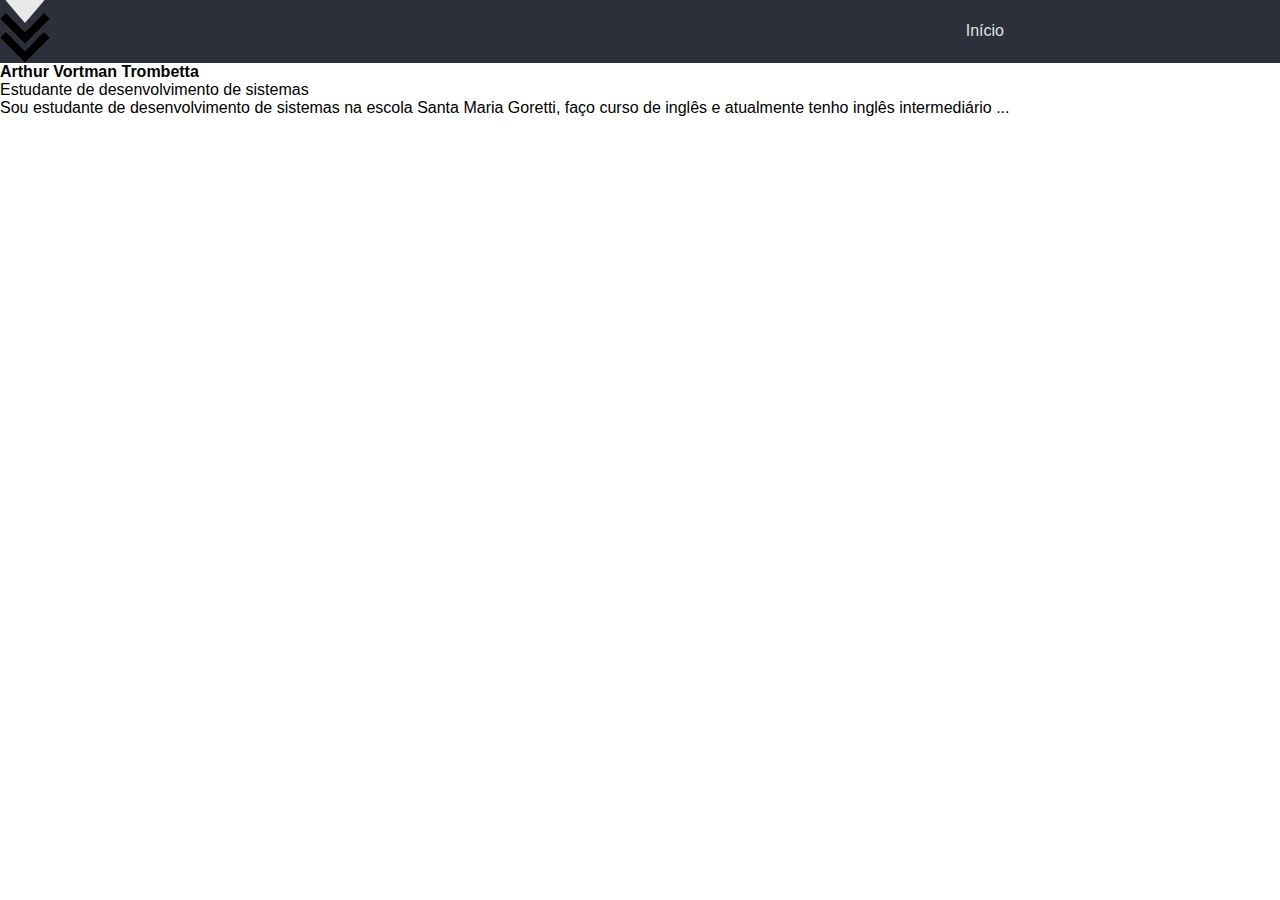
<file: 02.html>
<!DOCTYPE html>
<html lang="pt-br">
<head>
    <meta charset="UTF-8">
    <meta http-equiv="X-UA-Compatible" content="IE=edge">
    <meta name="viewport" content="width=device-width, initial-scale=1.0">
    <link rel="styleSheet" href="estilo.css">
    <title>Arthur no Agrinho</title>
</head>
<body>
    <header class="header_top">
        <div class="header_top_content">
            <img class="logo" src="Design_sem_nome-removebg-preview.png" title="logo do site">
         <nav class="header_top_menu">
            <ul>
                <li><a href="index.html">Início</a></li>
            </ul>
        </nav>
    </div>
    </header>
    <!--corpo do site-->
    <main>
        <section>
            <!--parte para chamar a atenção-->
        </section>
        <section>
              
            <div>
                
                <div class="header_quemsomos_content_descricao">

                    <h2>Arthur Vortman Trombetta</h2>
                    <p class="funcao">Estudante de desenvolvimento de sistemas</p>
                    <p>Sou estudante de desenvolvimento de sistemas na escola Santa Maria Goretti, faço curso de inglês e atualmente tenho inglês intermediário ...</p>
                </div>

            </div>

        </section>
    
    </main>
    <footer>

    </footer>
</body>
</html>
</file>
<file: estilo.css>
*{
    margin:0px;
    padding: 0px;
    box-sizing: border-box;
    text-decoration: none;
    font-size: 1em;
    font-family: 'Ubuntu', sans-serif;
    }
    
    .header_top{
    background-color: #2d303b;
    width: 100%;
    }
    
    .header_top .header_top_content{
    max-width: 1300px;
    margin: 0 auto;
    display: flex;/*conteúdo fluído*/
    }
    .header_top .header_top_content .logo{
    flex: basis 50px;
    padding: 0px;
    width: 50px;
    
    }
    .header_top .header_top_content .header_top_menu{
    /*flex-basis = reserva o que sobrar de tela*/
    flex-basis: calc(100% - 300px);
    display: flex;
    /*justify-content = alinhamento de elemento*/
    justify-content: flex-end;
    }
    .header_top_menu ul {
    display: flex;
    /*alinha um do lado do outro*/
    align-items: stretch;
    }
    .header_top_menu ul li{
    list-style: none;/*retira os marcadores*/
    display: flex;
    align-items: center;/*alinha na vertical*/
    }
    
     /*5.Efeito do mouse sobre os botões na barra de navegação*/
    .header_top_menu ul li a{
    padding: 0 26px;
    display: flex;
    align-items: center;
    height: 100%;
    color: #e1e1e1;
    }
    main article{
        padding-right: 1000px;
    }
</file>
